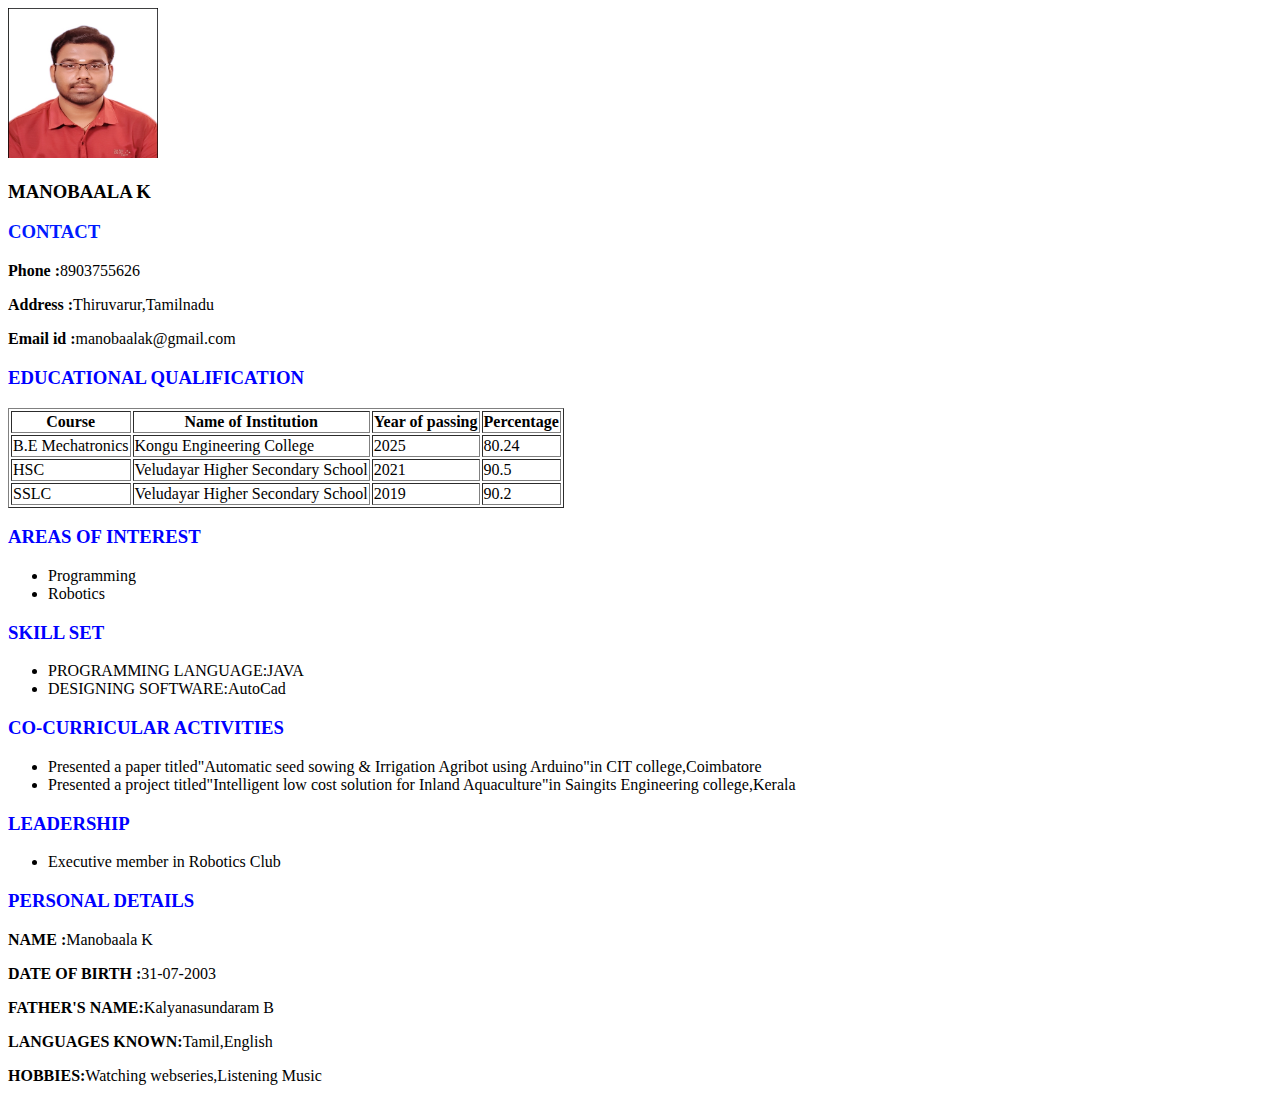
<file: index.html>
<!DOCTYPE html>
<html lang="en">
<head>
    <meta charset="UTF-8">
    <meta http-equiv="X-UA-Compatible" content="IE=edge">
    <meta name="viewport" content="width=device-width, initial-scale=1.0">
    <title>Resume</title>


  
</head>


</body>
    
    <img src="IMG_20220819_121917.jpg"width="150"height="150">
    <h3>MANOBAALA K</h3>
    <h3 style="color: rgb(0, 26, 255)">CONTACT</h3>
    <p><strong>Phone :</strong>8903755626</strong></p>
    <p><strong>Address :</strong>Thiruvarur,Tamilnadu</p>
    <p><strong>Email id :</strong>manobaalak@gmail.com</p>
    <h3 style="color: blue">EDUCATIONAL QUALIFICATION</h3>
    <table border="1">
    <tr>
        <th>Course</th>
        <th>Name of Institution</th>
        <th>Year of passing</th>
        <th>Percentage</th>
      </tr>
      <tr>
        <td>B.E Mechatronics</td>
        <td>Kongu Engineering College</td>
        <td>2025</td>
        <td>80.24</td>

      </tr>
      <tr>
        <td>HSC</td>
        <td>Veludayar Higher Secondary School</td>
        <td>2021</td>
        <td>90.5</td>
      </tr>
      <tr>
        <td>SSLC</td>
        <td>Veludayar Higher Secondary School</td>
        <td>2019</td>
        <td>90.2</td>
      </tr>
    </table>
    <h3 style="color: blue;">AREAS OF INTEREST</h3>
      <ul>
        <li>Programming</li>
        <li>Robotics</li>
        
      </ul>
    <h3 style="color: blue;">SKILL SET</h3>
    <ul>
        <li>PROGRAMMING LANGUAGE:JAVA</li>
        <li>DESIGNING SOFTWARE:AutoCad</li>
        
      </ul>
    
    
    
    <h3 style="color: blue;">CO-CURRICULAR ACTIVITIES</h3>
    <ul>
      <li>Presented a paper titled"Automatic seed sowing & Irrigation Agribot using Arduino"in CIT college,Coimbatore</strong></li>
      <li>Presented a project titled"Intelligent low cost solution for Inland Aquaculture"in Saingits Engineering college,Kerala</strong></li>
      
      
    </ul>
    <h3 style="color: blue;">LEADERSHIP</h3>
    <ul>
      <li>Executive member in Robotics Club</li>
      
      
    </ul>
  
    <h3 style="color: blue;">PERSONAL DETAILS</h3>
    <p><strong>NAME :</strong>Manobaala K</strong></p>
    <p><strong>DATE OF BIRTH :</strong>31-07-2003</p>
    <p><strong>FATHER'S NAME:</strong>Kalyanasundaram B</p>
    <p><strong>LANGUAGES KNOWN:</strong>Tamil,English</p>
    <p><strong>HOBBIES:</strong>Watching webseries,Listening Music</p>
    
    



    

</body>
</html>
</file>
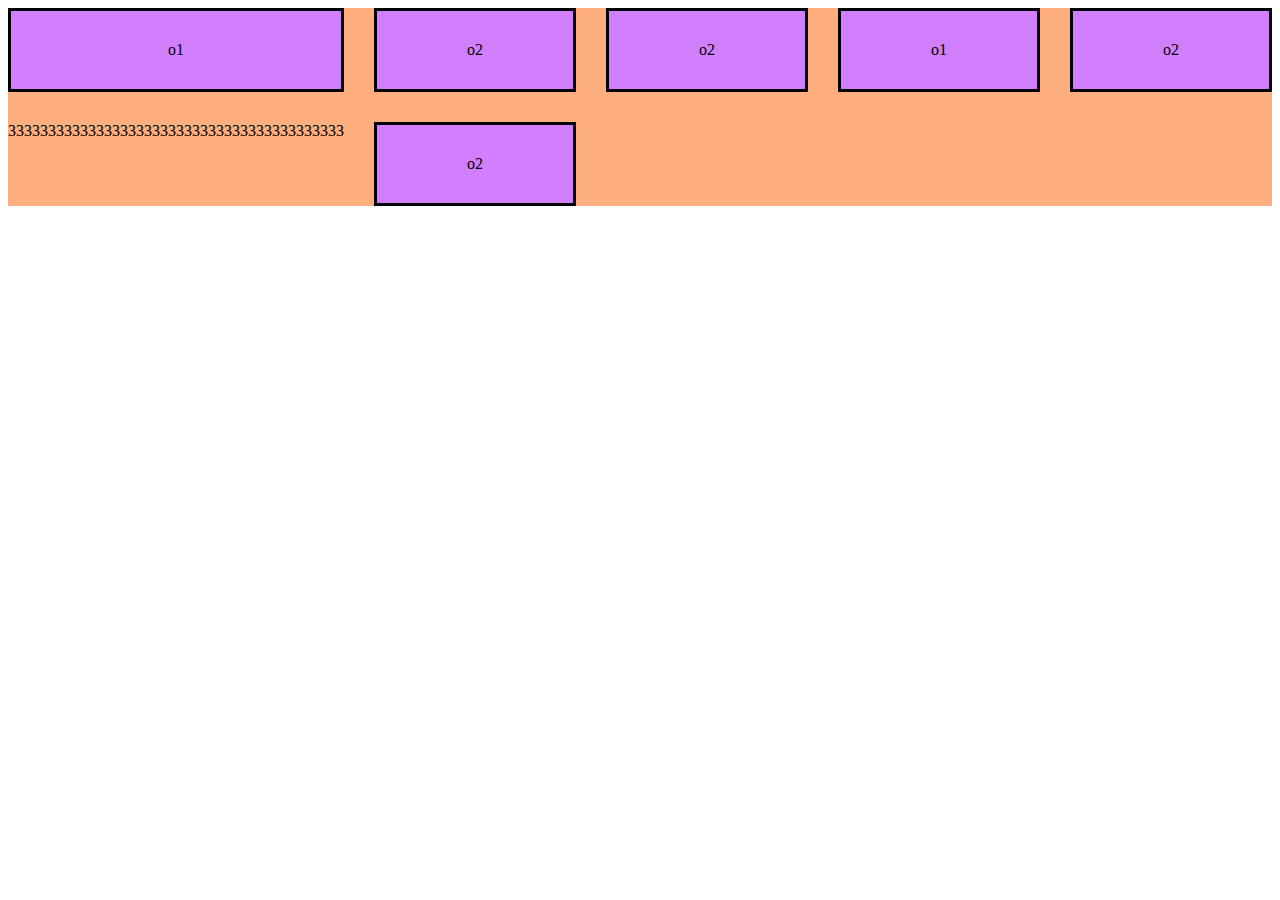
<file: index1.html>
<!DOCTYPE html>
<html lang="en">
<head>
    <meta charset="UTF-8">
    <meta http-equiv="X-UA-Compatible" content="IE=edge">
    <meta name="viewport" content="width=device-width, initial-scale=1.0">
    <title>Resume</title>
    <link rel="stylesheet" href="index.css">



  
</head>


<body>
    <div class = "Container">
        <div class="Item">o1</div>
        <div class="Item">o2</div>
        <div class="Item">o2</div>
        <div class="Item">o1</div>
        <div class="Item">o2</div>333333333333333333333333333333333333333333
        <div class="Item">o2</div>


        
    </div>
</body>
</html>
</file>
<file: index.css>
.Container{
  display:grid;
  grid-template-columns: repeat(3,1fr);
  gap: 30px;
  background-color: rgb(255, 174, 127);
  
}
.Item{
  padding:30px;
  background-color: rgb(210, 127, 255);
  border: 3px solid #000;
  align-items: center;
  text-align: center;
}
@media( max-width:425px){
  .Container{
    grid-template-columns: repeat(2,1fr);
  }
}
@media (min-width:768px){
  .Container{
    grid-template-columns: repeat(3,1fr);
  }
}

@media (min-width:900px){
  .Container{
    grid-template-columns: repeat(5,1fr);
  }
}
</file>
